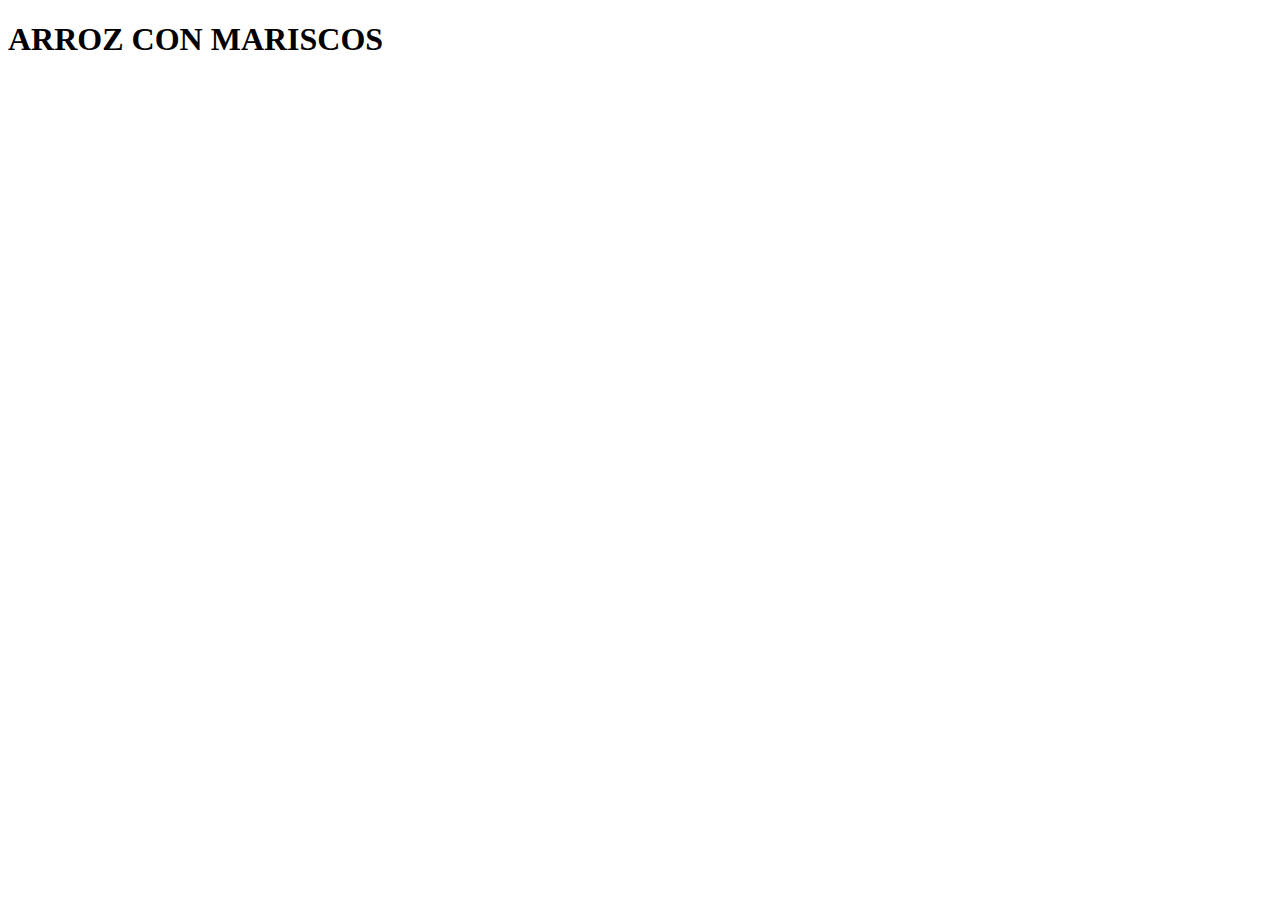
<file: recipes/arrozConMariscos.html>
<!DOCTYPE html>
<html lang="en">
<head>
    <meta charset="UTF-8">
    <meta http-equiv="X-UA-Compatible" content="IE=edge">
    <meta name="viewport" content="width=device-width, initial-scale=1.0">
    <title>Document</title>
</head>
<body>
    <h1>ARROZ CON MARISCOS</h1>
</body>
</html>
</file>
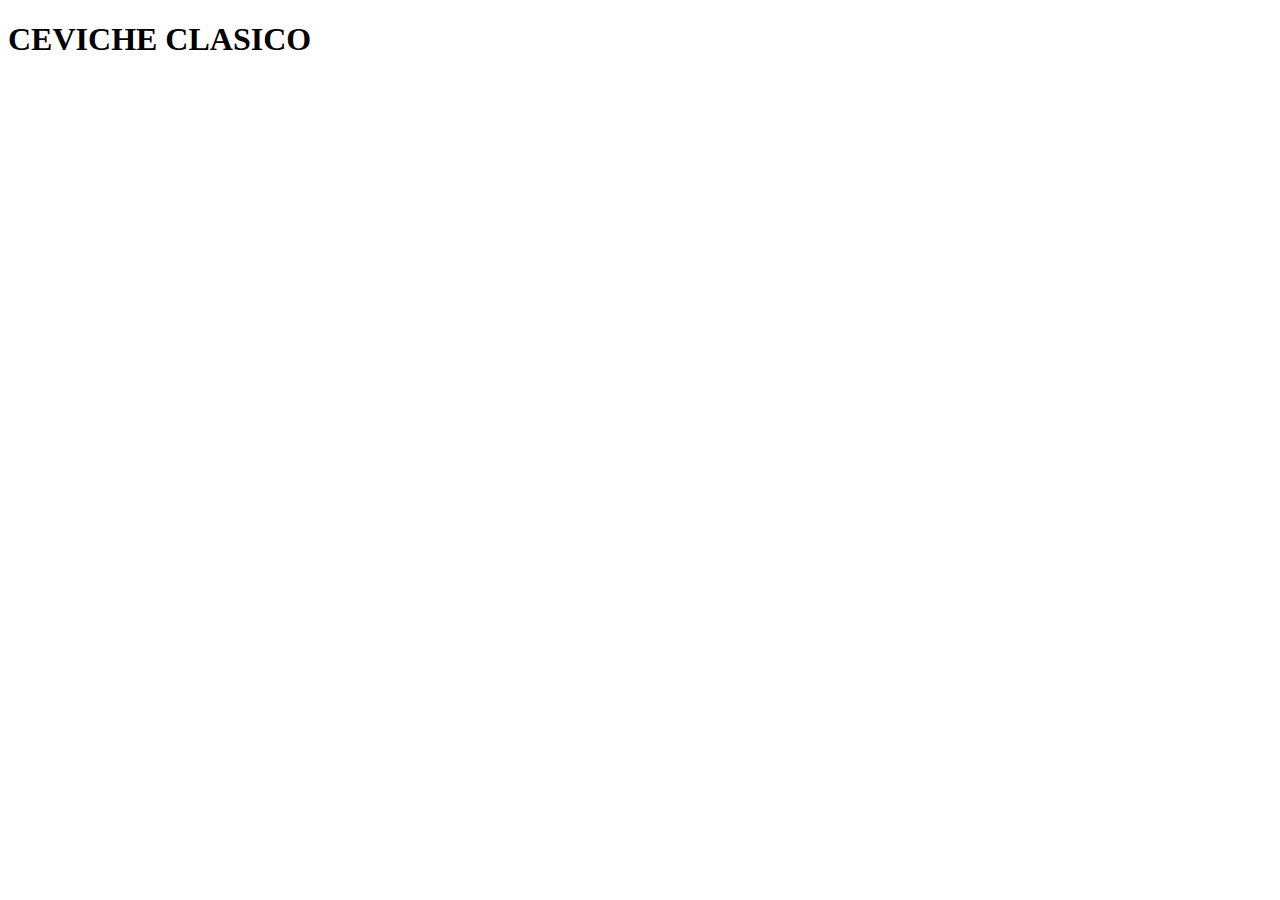
<file: recipes/cevicheClasico.html>
<!DOCTYPE html>
<html lang="en">
<head>
    <meta charset="UTF-8">
    <meta http-equiv="X-UA-Compatible" content="IE=edge">
    <meta name="viewport" content="width=device-width, initial-scale=1.0">
    <title>Document</title>
</head>
<body>
    <h1>CEVICHE CLASICO</h1>
</body>
</html>
</file>
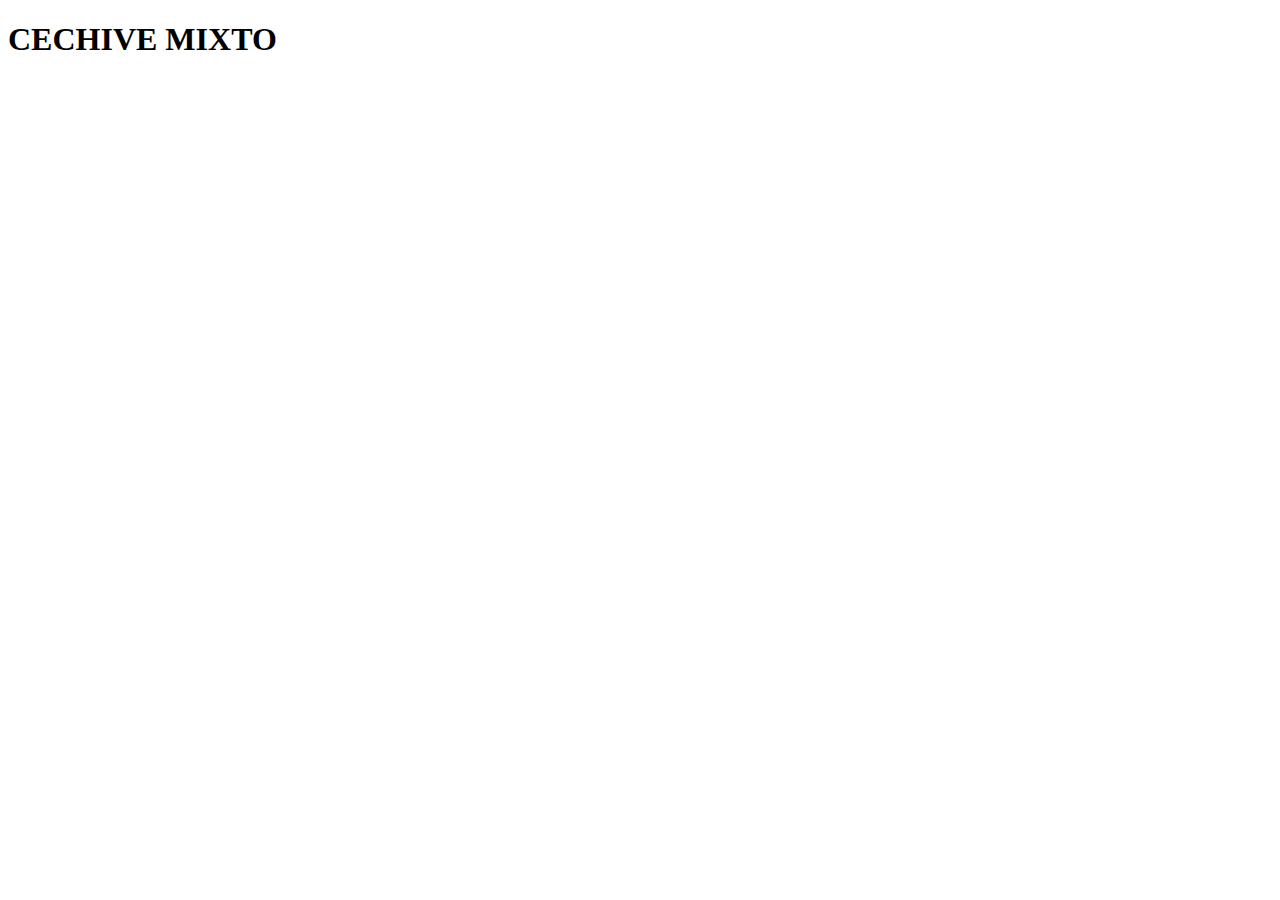
<file: recipes/cevicheMixto.html>
<!DOCTYPE html>
<html lang="en">
<head>
    <meta charset="UTF-8">
    <meta http-equiv="X-UA-Compatible" content="IE=edge">
    <meta name="viewport" content="width=device-width, initial-scale=1.0">
    <title>Document</title>
</head>
<body>
    <h1>CECHIVE MIXTO</h1>
</body>
</html>
</file>
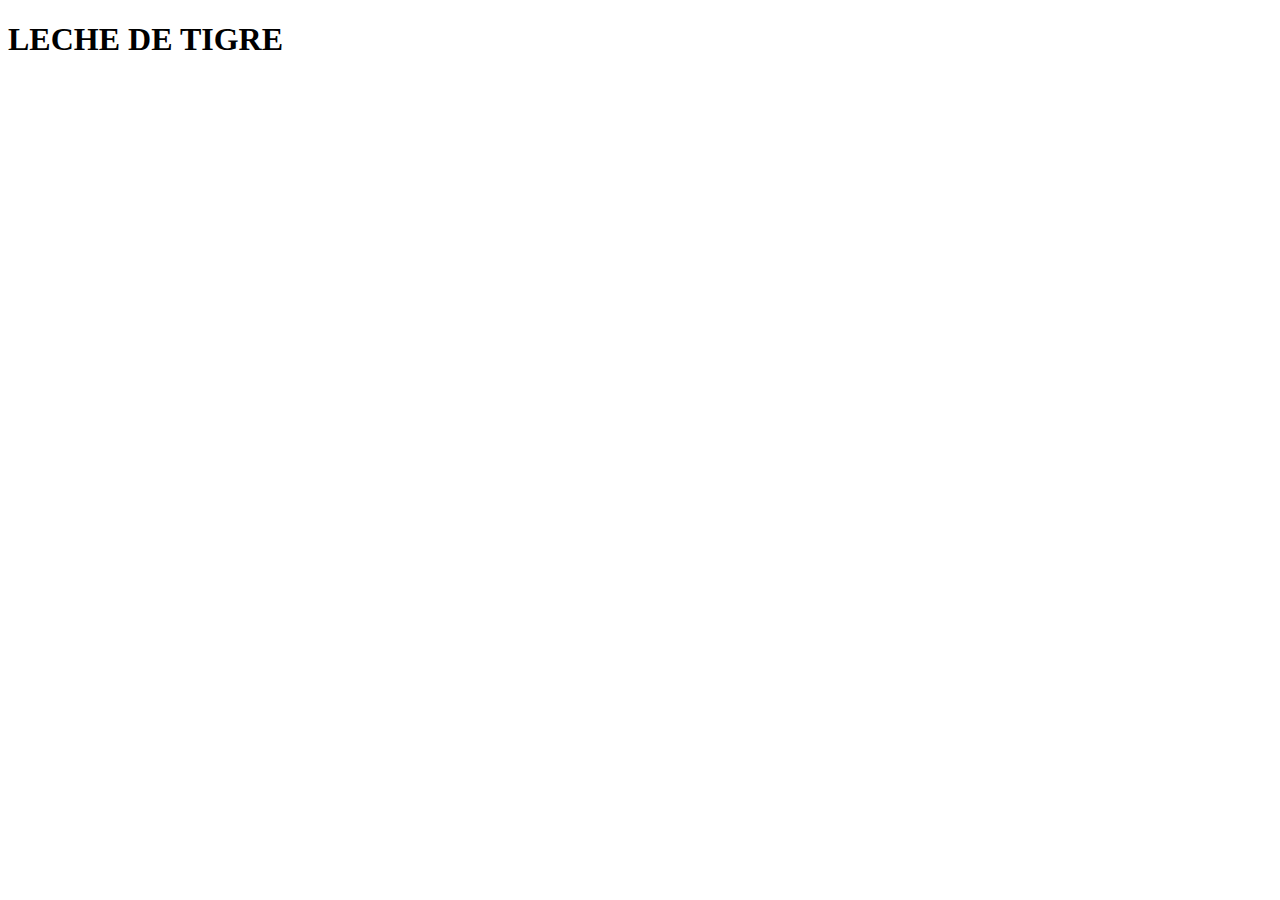
<file: recipes/lecheDeTigre.html>
<!DOCTYPE html>
<html lang="en">
<head>
    <meta charset="UTF-8">
    <meta http-equiv="X-UA-Compatible" content="IE=edge">
    <meta name="viewport" content="width=device-width, initial-scale=1.0">
    <title>Document</title>
</head>
<body>
    <h1>LECHE DE TIGRE</h1>
</body>
</html>
</file>
